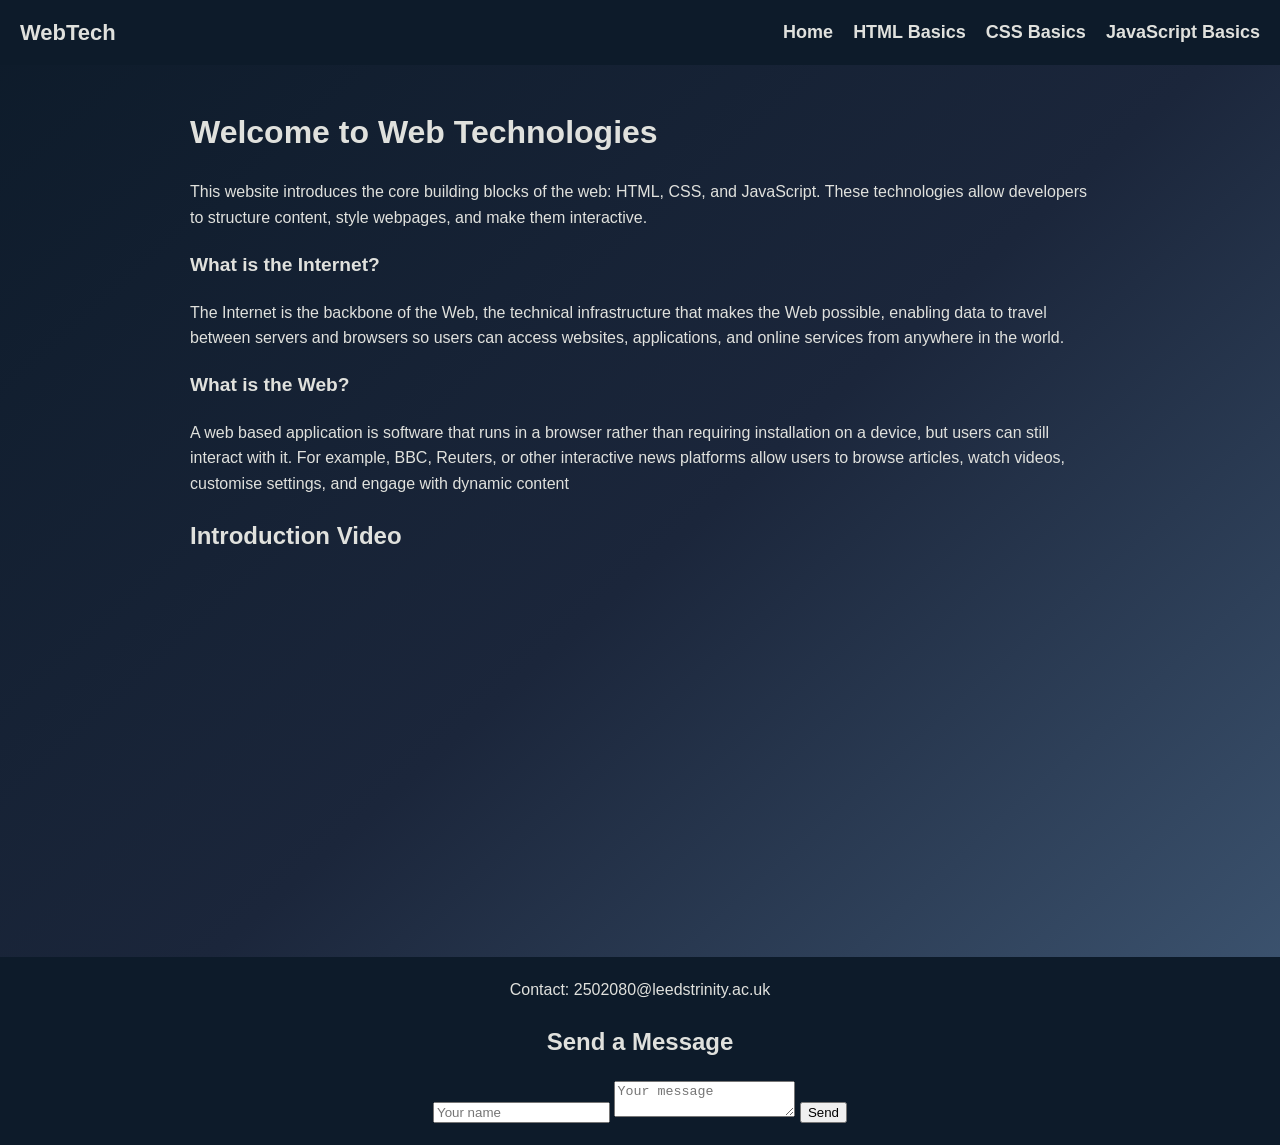
<file: index.html>
<!DOCTYPE html>
<html lang="en">
<head>
    <meta charset="UTF-8">
    <title>Introduction to Web Technologies</title>
    <link rel="stylesheet" href="style.css">
</head>
<body>
<nav>
    <div class="logo">WebTech</div>

    <div class="menu">
        <a href="index.html">Home</a>
        <a href="html.html">HTML Basics</a>
        <a href="css.html">CSS Basics</a>
        <a href="javascript.html">JavaScript Basics</a>
    </div>
    <div class="hamburger" onclick="toggleMenu()">
        <div></div>
        <div></div>
        <div></div>
    </div>
</nav>
<div class="mobile-menu" id="mobile">
    <a href="html.html">HTML Basics</a>
    <a href="css.html">CSS Basics</a>
    <a href="javascript.html">JavaScript Basics</a>
</div>

<script>
function toggleMenu() {
    document.getElementById("mobileMenu").classList.toggle("show");
}
</script>

<div class="container">
    <h1>Welcome to Web Technologies</h1>
    <p>This website introduces the core building blocks of the web: HTML, CSS, and JavaScript.  
       These technologies allow developers to structure content, style webpages, and make them interactive.</p>
    <p style= "font-size: larger; font-weight: bold;">What is the Internet?</p>
    <p>The Internet is the backbone of the Web, the technical infrastructure that makes 
        the Web possible, enabling data to travel between servers and browsers so users 
        can access websites, applications, and online services from anywhere in the world.</p>
    <p style= "font-size: larger; font-weight: bold;">What is the Web?</p>
    <p>A web based application is software that runs in a browser rather than requiring installation on a device, 
        but users can still interact with it. For example, BBC, Reuters, or other interactive news platforms allow
        users to browse articles, watch videos, customise settings, and engage with dynamic content</p>

    <h2>Introduction Video</h2>
    <iframe width="560" height="315" src="https://www.youtube.com/embed/YtxLexm-9pI?si=HhZKWgcSA98ICpuT" title="YouTube video player" frameborder="0" allow="accelerometer; autoplay; clipboard-write; encrypted-media; gyroscope; picture-in-picture; web-share" referrerpolicy="strict-origin-when-cross-origin" allowfullscreen></iframe>
</div>

<footer>
    Contact: 2502080@leedstrinity.ac.uk

<h2>Send a Message</h2>

<form id="contactForm">
    <input type="text" id="name" placeholder="Your name" required>
    <textarea id="message" placeholder="Your message" required></textarea>
    <button type="submit">Send</button>
</form>

<script> js/main.js</script> </script>
</footer>

<script> js/main.js</script> </script>

</body>
</html>
</file>
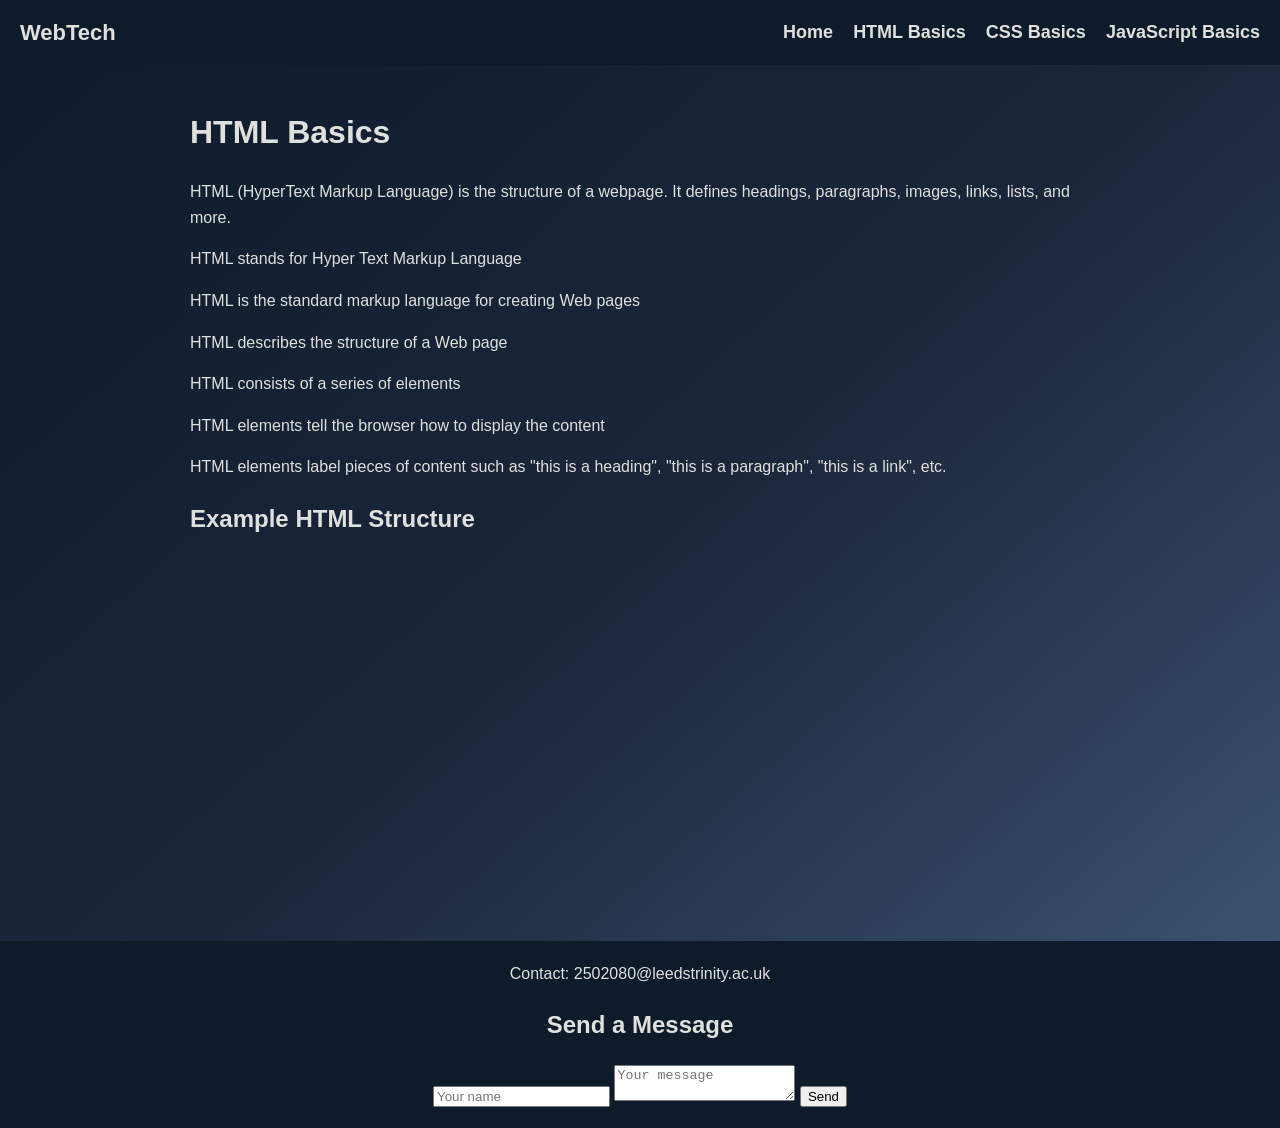
<file: html.html>
<!DOCTYPE html>
<html lang="en">
<head>
    <meta charset="UTF-8">
    <title>HTML Basics</title>
    <link rel="stylesheet" href="style.css">
</head>
<body>

<nav>
    <div class="logo">WebTech</div>

    
    <div class="menu">
        <a href="index.html">Home</a>
        <a href="html.html">HTML Basics</a>
        <a href="css.html">CSS Basics</a>
        <a href="javascript.html">JavaScript Basics</a>
    </div>

    
    <div class="hamburger" onclick="toggleMenu()">
        <div></div>
        <div></div>
        <div></div>
    </div>
</nav>


<div class="mobile-menu" id="mobile">
    <a href="html.html">HTML Basics</a>
    <a href="css.html">CSS Basics</a>
    <a href="javascript.html">JavaScript Basics</a>
</div>

<script>
function toggleMenu() {
    document.getElementById("mobileMenu").classList.toggle("show");
}
</script>

<div class="container">
    <h1>HTML Basics</h1>
    <p>HTML (HyperText Markup Language) is the structure of a webpage. It defines headings, paragraphs,
       images, links, lists, and more.</p>
    <p style=>HTML stands for Hyper Text Markup Language</p>
    <p style=>HTML is the standard markup language for creating Web pages</p>
    <p style=>HTML describes the structure of a Web page</p>
    <p style=>HTML consists of a series of elements</p>
    <p style=>HTML elements tell the browser how to display the content</p>
    <p style=>HTML elements label pieces of content such as "this is a heading", 
    "this is a paragraph", "this is a link", etc.</p>

    <h2>Example HTML Structure</h2>
    <iframe width="560" height="315" src="https://www.youtube.com/embed/it1rTvBcfRg?si=PEzqO_zB6Rk6ildo" title="YouTube video player" frameborder="0" allow="accelerometer; autoplay; clipboard-write; encrypted-media; gyroscope; picture-in-picture; web-share" referrerpolicy="strict-origin-when-cross-origin" allowfullscreen></iframe>

</div>

<footer>
    Contact: 2502080@leedstrinity.ac.uk

    <h2>Send a Message</h2>

<form id="contactForm">
    <input type="text" id="name" placeholder="Your name" required>
    <textarea id="message" placeholder="Your message" required></textarea>
    <button type="submit">Send</button>
</form>

<script> js/main.js</script> </script>

</footer>

<script> js/main.js</script> </script>

</body>
</html>
</file>
<file: style.css>
body {
    font-family: 'Segoe UI', Tahoma, Geneva, Verdana, sans-serif;
    margin: 0;
    padding: 0;
    background: linear-gradient(to bottom right, #0d1b2a, #1b263b, #415a77);
    color: #e0e1dd;
    line-height: 1.6;
}


nav {
    background-color: #0d1b2a;
    display: flex;
    justify-content: space-between;
    align-items: center;
    padding: 15px 20px;
    position: sticky;
    top: 0;
    z-index: 1000;
}


nav .logo {
    font-size: 22px;
    font-weight: bold;
    color: #e0e1dd;
}


nav .menu {
    display: flex;
    gap: 20px;
}

nav .menu a {
    color: #e0e1dd;
    text-decoration: none;
    font-size: 18px;
    font-weight: 600;
}

nav .menu a:hover {
    color: #4cc9f0;
}


.hamburger {
    display: none;
    flex-direction: column;
    gap: 4px;
    cursor: pointer;
}

.hamburger div {
    width: 28px;
    height: 3px;
    background-color: #e0e1dd;
}


.mobile-menu {
    display: none;
    flex-direction: column;
    background-color: #1b263b;
    padding: 15px;
}

.mobile-menu a {
    padding: 10px 0;
    color: #e0e1dd;
    text-decoration: none;
    font-size: 18px;
    border-bottom: 1px solid #415a77;
}

.mobile-menu a:hover {
    color: #4cc9f0;
}


.container {
    max-width: 900px;
    margin: auto;
    padding: 20px;
}


footer {
    background-color: #0d1b2a;
    padding: 20px;
    text-align: center;
    color: #e0e1dd;
    margin-top: 40px;
}


img, video {
    width: 100%;
    border-radius: 10px;
    margin-top: 20px;
}


@media (max-width: 768px) {
    nav .menu {
        display: none;
    }

    .hamburger {
        display: flex;
    }

    .mobile-menu.show {
        display: flex;
    }
}
</file>
